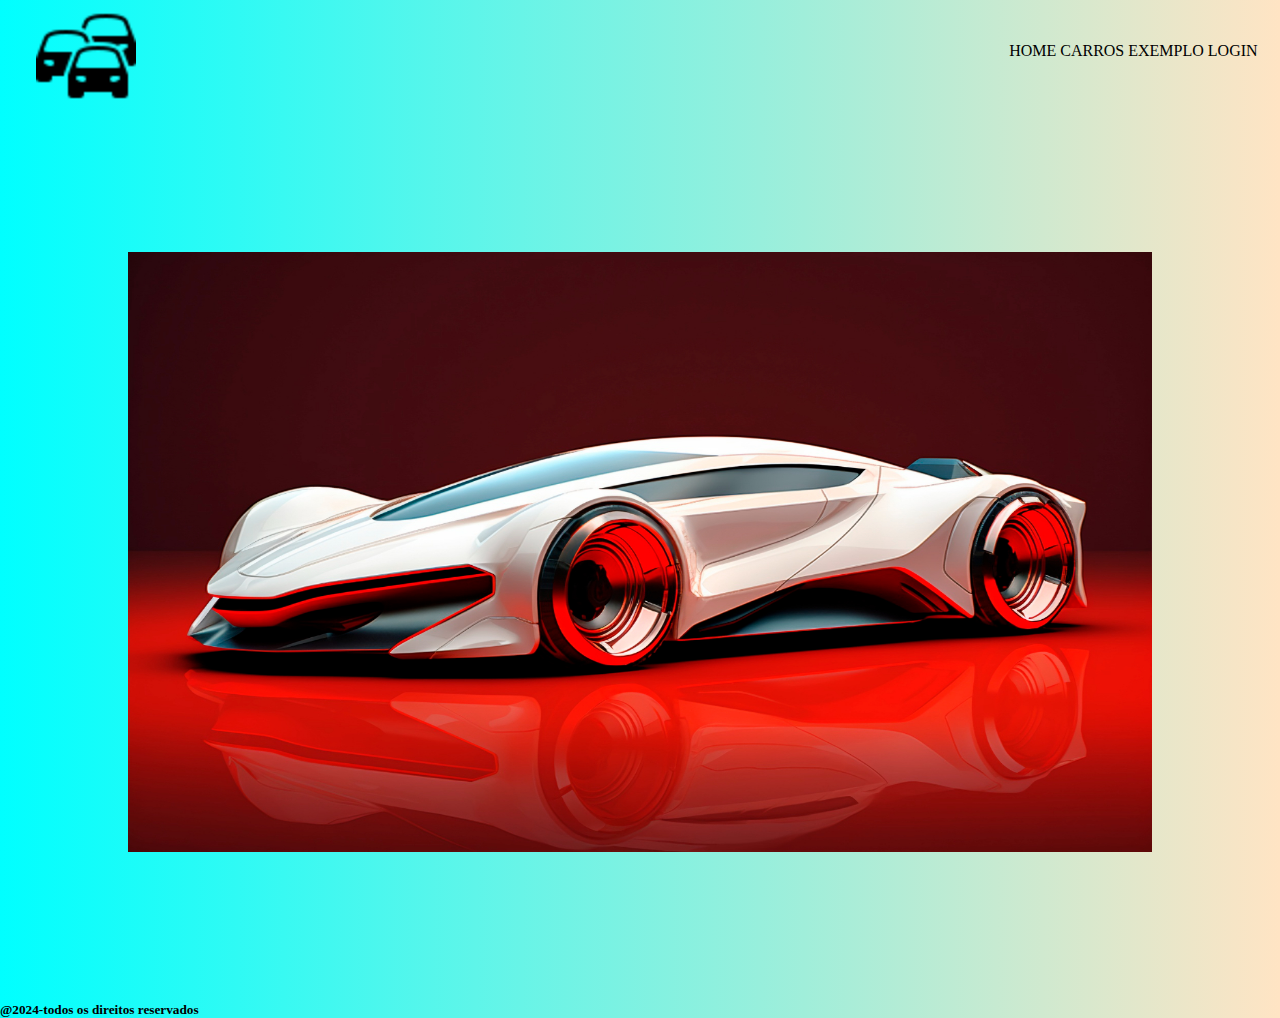
<file: index.html>
<!DOCTYPE html>
<html lang="pt-br">
<head>
    <meta charset="UTF-8">
    <meta name="viewport" content="width=device-width, initial-scale=1.0">
    <link rel="stylesheet" href="./css/style.css">
    <link rel="icon" href="./img/IconeCarros.png">
    <title>Loja de Carros</title>
</head>
<body>
    <header id="menu-header">
        <img src="./img/IconeCarros.png" alt="logo" id="logo">
        <nav id="menu-nav">
            <ul>
                <li><a href="index.html">Home</a></li>
                <li><a href="index.html">Carros</a></li>
                <li><a href="exemplo.html">Exemplo</a></li>
                <li><a href="login.html">Login</a></li>
            </ul>
        </nav>
    </header>
    <main>
        <section id="banner">
            <img id="imgbanner">
        </section>
    </main>
    <footer>
        <h5>@2024-todos os direitos reservados</h5>
    </footer>

    <!--JAVASCRIPT EXTERNO-->
    <script src="script.js"></script>
</body>
</html>
</file>
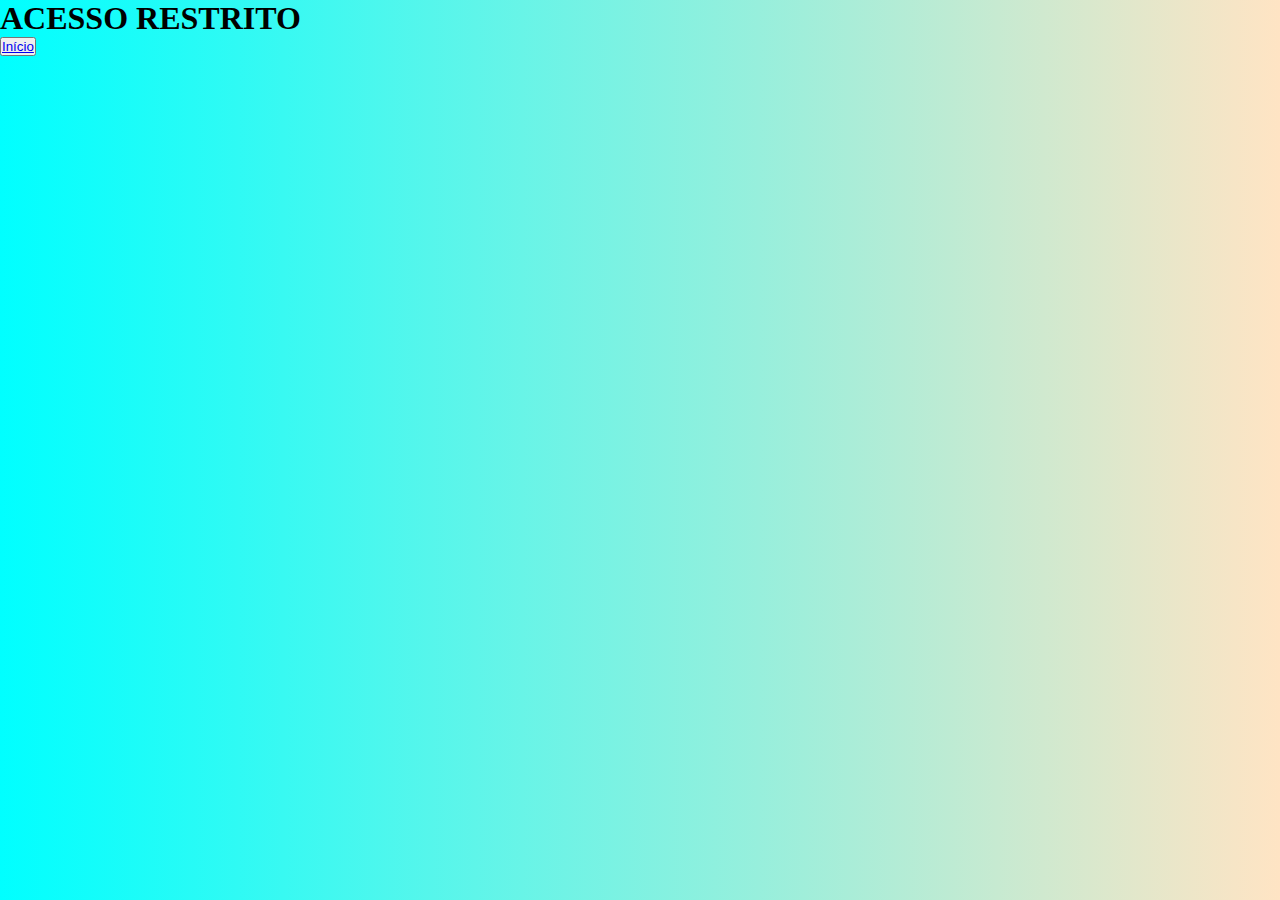
<file: dashboard.html>
<!DOCTYPE html>
<html lang="pt-br">
<head>
    <meta charset="UTF-8">
    <meta name="viewport" content="width=device-width, initial-scale=1.0">
    <link rel="stylesheet" href="./css/style.css">
    <link rel="icon" href="./img/IconeCarros.png">
    <title>Dashboard</title>
</head>
<body>
    <h1>ACESSO RESTRITO</h1>
    <button><a href="index.html">Início</a></button>
</body>
</html>
</file>
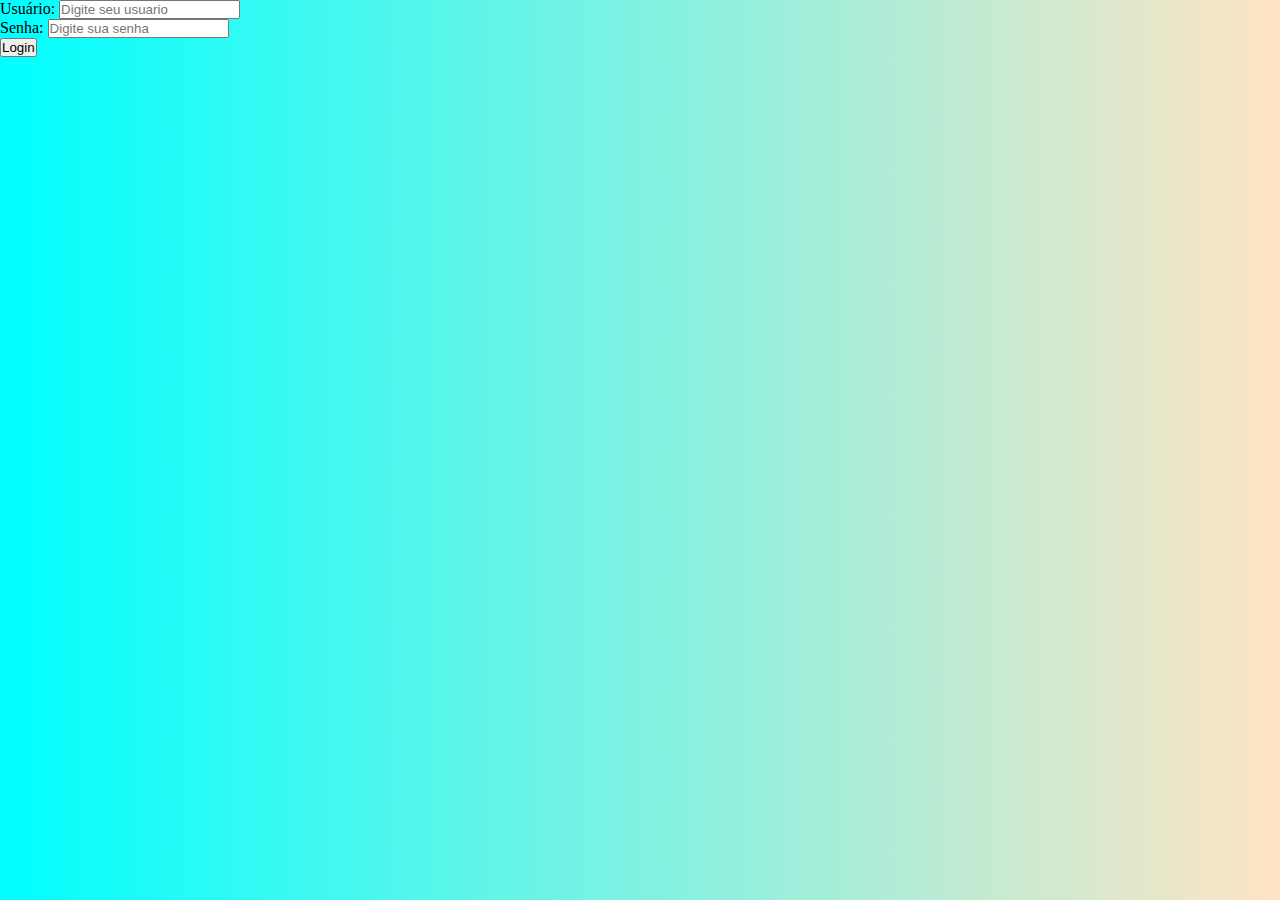
<file: login.html>
<!DOCTYPE html>
<html lang="pt-br">
<head>
    <meta charset="UTF-8">
    <meta name="viewport" content="width=device-width, initial-scale=1.0">
    <link rel="stylesheet" href="./css/style.css">
    <link rel="icon" href="./img/IconeCarros.png"> 
    <title>LOGIN</title>
</head>
<body>
    <div id="container">
        <form>
            <p>
                Usuário:
                <input type="text" placeholder="Digite seu usuario" id="usuario">
            </p>
            <p>
                Senha:
                <input type="password" placeholder="Digite sua senha" id="senha">
            </p>
            <button onclick="validar()">Login</button>
        </form>
    </div>
    <script src="script.js"></script>
</body>
</html>
</file>
<file: css/style.css>
*{
    margin:0;
    padding: 0;
}

#imgbanner{
    width: 80%;
    height: 600px;
}

body{
    background-image: linear-gradient(to right, aqua, bisque);
}

#logo {
    margin-left: 20px;
    margin-top: 10px;
    width: 100px;
    height: 100px;
}

#menu-header{
    width: 97%;
    height: 70px;
    padding: 1rem;
    display: flex;
    justify-content: space-between;
    align-items: center;
}

#menu-nav ul li{
    list-style: none;
    display: inline-flex;
}

#menu-nav ul li a{
    text-decoration: none;
    text-transform: uppercase;
    color: black;
}

#menu-nav ul li a:hover{
    color: red;
    text-decoration: underline;
    font-weight: 900;
}
section{
    width: 100;
    height: 100vh;
}
#banner{
    width: 100%;
    justify-content: center;
    align-items: center;
    display: flex;
}
</file>
